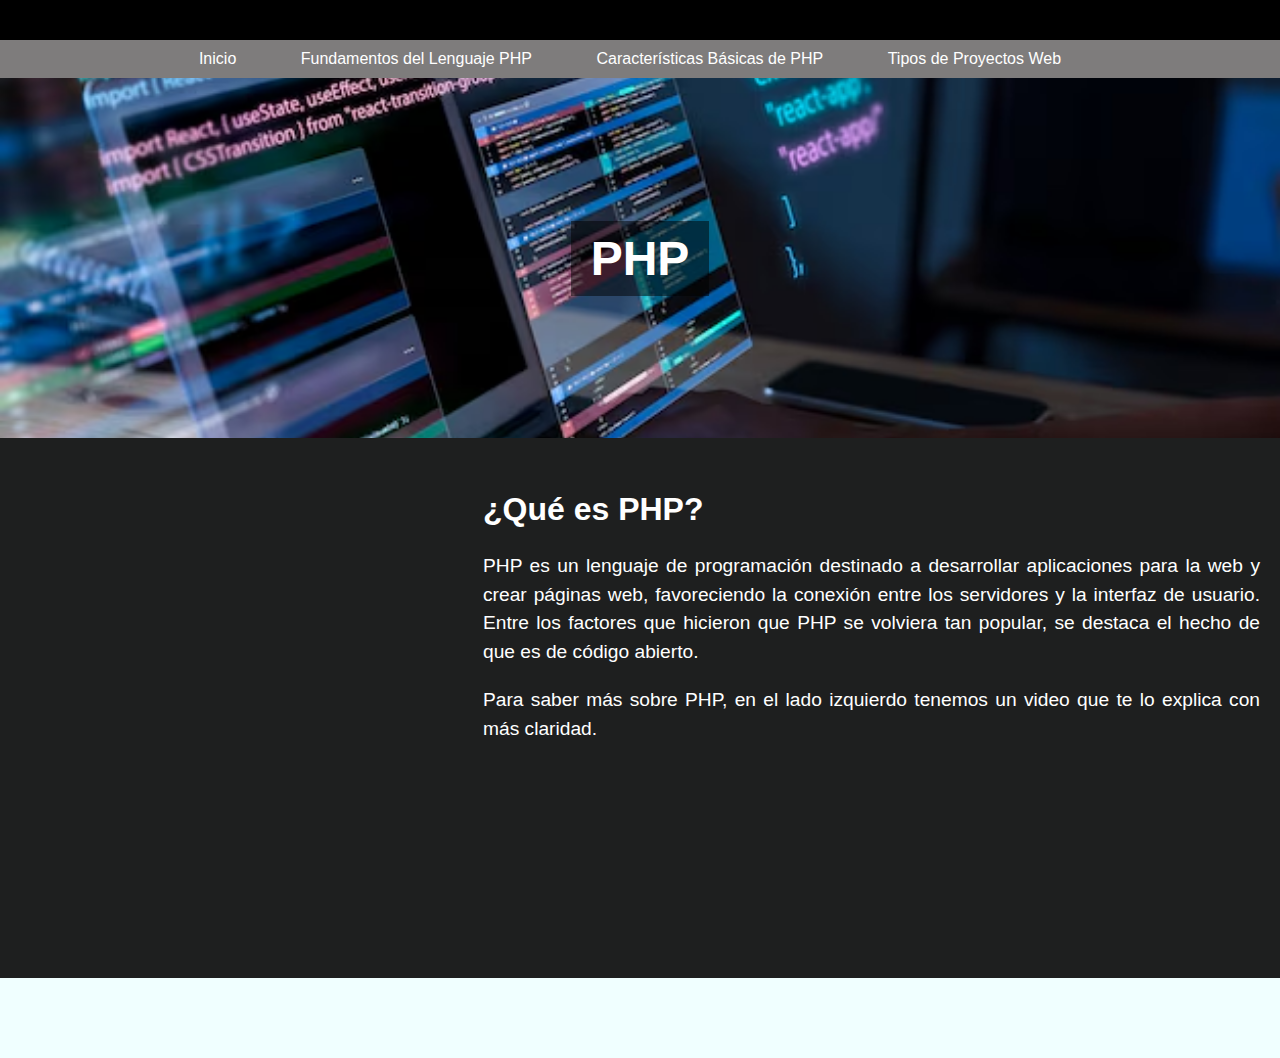
<file: index.html>
<!DOCTYPE html>
<html lang="en">
<head>
    <meta charset="UTF-8">
    <meta name="viewport" content="width=device-width, initial-scale=1.0">
    <title>Document</title>
    <link rel="stylesheet" href="css/style.css">
</head>
<body>
    <div class="topbar"></div>
    <ul class="nav">
        <li><a href="index.html">Inicio</a></li>  
        <li><a href="fundamentos de lenguaje PHP.html">Fundamentos del Lenguaje PHP</a></li>
        <li><a href="caracteristicas basicas de php.html">Características Básicas de PHP</a></li>
        <li><a href="tipos de proyectos web.html">Tipos de Proyectos Web</a></li> <!-- Nuevo enlace añadido -->
    </ul>
    
    <!-- Ajuste del slider con texto centralizado -->
    <div id="MostrarSlider">
        <h1>PHP</h1>
    </div>

    <!-- Contenedor principal con video a la izquierda e información a la derecha -->
    <div id="main-content">
        <div class="video-container">
            <iframe width="423" height="480" src="https://www.youtube.com/embed/ykGRYEX0n60" title="¿Qué es PHP? bien explicado" frameborder="0" allow="accelerometer; autoplay; clipboard-write; encrypted-media; gyroscope; picture-in-picture; web-share" referrerpolicy="strict-origin-when-cross-origin" allowfullscreen></iframe>
        </div>

        <div class="info-container">
                  <ul>
                  <h2>¿Qué es PHP?</h2>
                 <p> PHP es un lenguaje de programación destinado a desarrollar aplicaciones para la web y crear páginas web, favoreciendo la conexión entre los servidores y la interfaz de usuario. Entre los factores que hicieron que PHP se volviera tan popular, se destaca el hecho de que es de código abierto.</p>
                   Para saber más sobre PHP, en el lado izquierdo tenemos un video que te lo explica con más claridad.
                </ul>
        </div>
    </div>

    <div class="piePagina"></div>
</body>
</html>
</file>
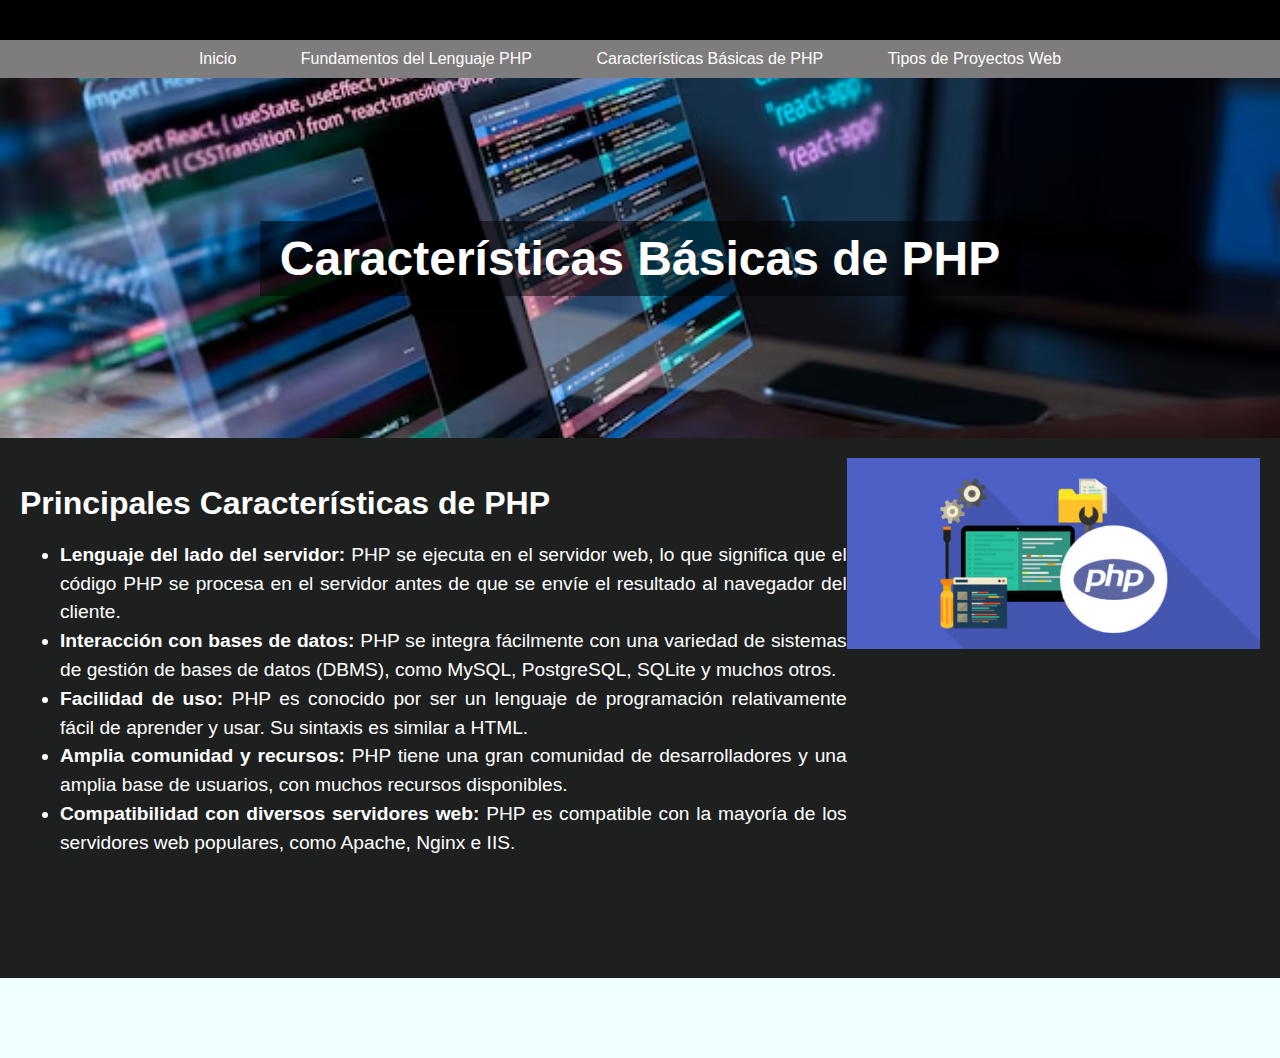
<file: caracteristicas basicas de php.html>
<!DOCTYPE html>
<html lang="es">
<head>
    <meta charset="UTF-8">
    <meta name="viewport" content="width=device-width, initial-scale=1.0">
    <title>Características Básicas de PHP</title>
    <link rel="stylesheet" href="css/style.css">
</head>
<body>
    <div class="topbar"></div>
    <ul class="nav">
        <li><a href="index.html">Inicio</a></li>
        <li><a href="fundamentos de lenguaje PHP.html">Fundamentos del Lenguaje PHP</a></li>
        <li><a href="#">Características Básicas de PHP</a></li>
        <li><a href="tipos de proyectos web.html">Tipos de Proyectos Web</a></li>
    </ul>

    <!-- Sección de contenido sobre Características Básicas de PHP -->
    <div id="MostrarSlider">
        <h1>Características Básicas de PHP</h1>
    </div>

    <div id="main-content">
        <div class="info-container">
            <h2>Principales Características de PHP</h2>
            <ul>
                <li><b>Lenguaje del lado del servidor:</b> PHP se ejecuta en el servidor web, lo que significa que el código PHP se procesa en el servidor antes de que se envíe el resultado al navegador del cliente.</li>
                <li><b>Interacción con bases de datos: </b> PHP se integra fácilmente con una variedad de sistemas de gestión de bases de datos (DBMS), como MySQL, PostgreSQL, SQLite y muchos otros.</li>
                <li><b>Facilidad de uso:</b> PHP es conocido por ser un lenguaje de programación relativamente fácil de aprender y usar. Su sintaxis es similar a HTML.</li>
                <li><b>Amplia comunidad y recursos:</b> PHP tiene una gran comunidad de desarrolladores y una amplia base de usuarios, con muchos recursos disponibles.</li>
                <li><b>Compatibilidad con diversos servidores web:</b> PHP es compatible con la mayoría de los servidores web populares, como Apache, Nginx e IIS.</li>
            </ul>
        </div>

        <!-- Aquí se agrega la imagen al lado derecho -->
        <div class="img-container">
            <img src="imagen/php1.jpg" alt="PHP Logo" class="img-derecha">
        </div>
    </div>

    <div class="piePagina"></div>
</body>
</html>
</file>
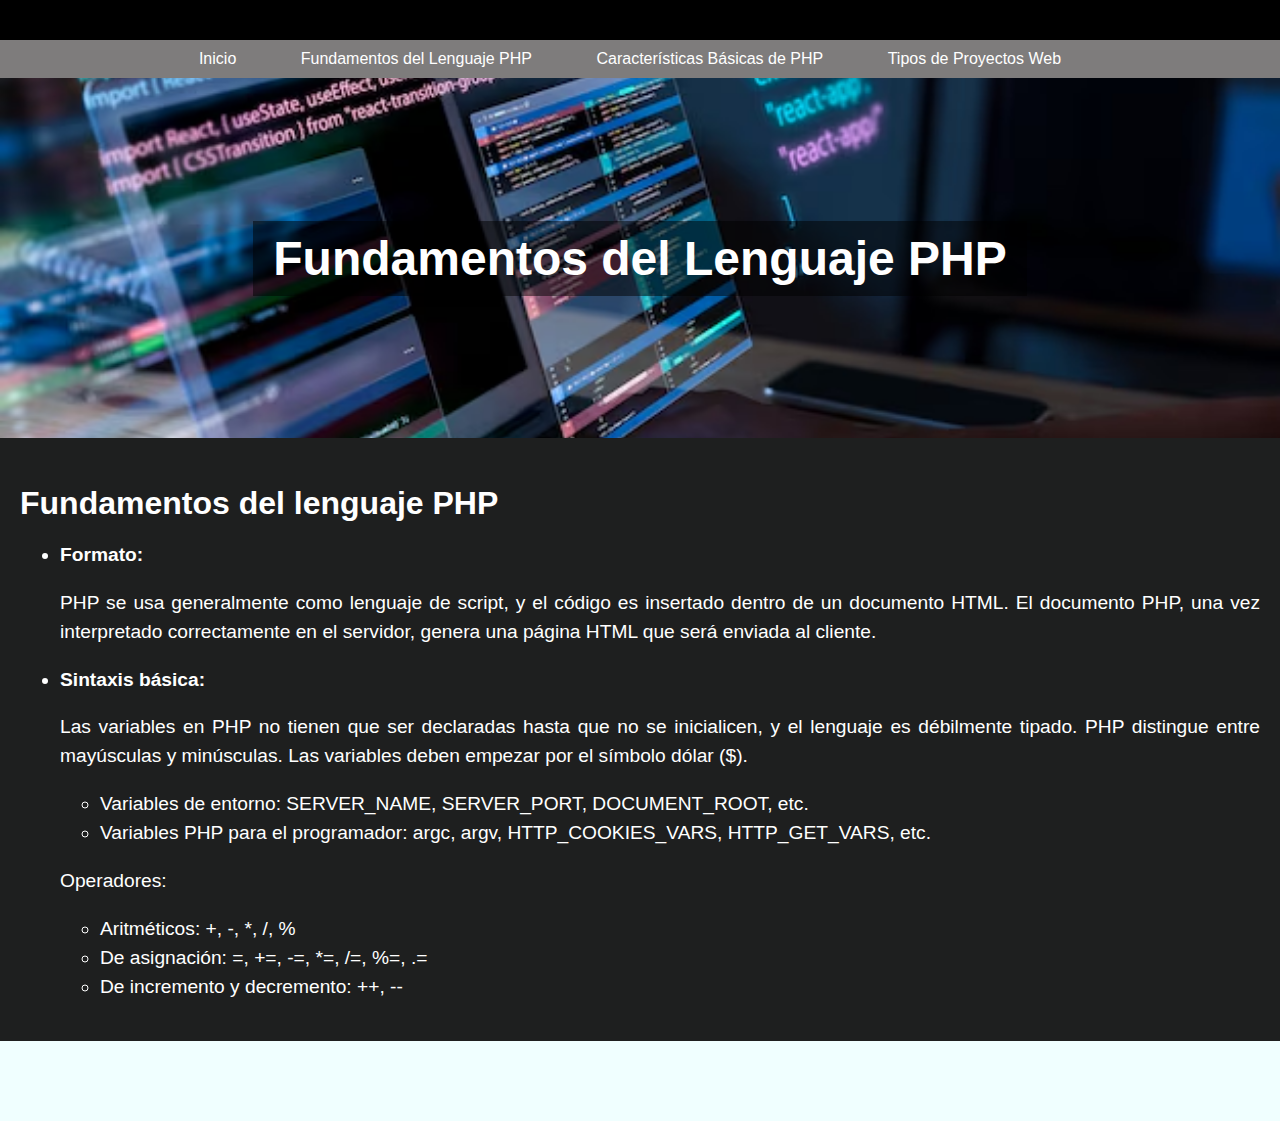
<file: fundamentos de lenguaje PHP.html>
<!DOCTYPE html>
<html lang="es">
<head>
    <meta charset="UTF-8">
    <meta name="viewport" content="width=device-width, initial-scale=1.0">
    <title>Fundamentos del Lenguaje PHP</title>
    <link rel="stylesheet" href="css/style.css">
</head>
<body>
    <div class="topbar"></div>
    <ul class="nav">
        <li><a href="index.html">Inicio</a></li>
        <li><a href="#">Fundamentos del Lenguaje PHP</a></li>
        <li><a href="caracteristicas basicas de php.html">Características Básicas de PHP</a></li>
        <li><a href="tipos de proyectos web.html">Tipos de Proyectos Web</a></li> <!-- Nuevo enlace añadido -->
    </ul>
    
    <!-- Sección de contenido sobre Fundamentos del Lenguaje PHP -->
    <div id="MostrarSlider">
        <h1>Fundamentos del Lenguaje PHP</h1>
    </div>

    <div id="main-content">
        <div class="info-container">
            <h2>Fundamentos del lenguaje PHP</h2>
            <ul>
                <li><b>Formato:</b></li>
                <p>PHP se usa generalmente como lenguaje de script, y el código es insertado dentro de un documento HTML. El documento PHP, una vez interpretado correctamente en el servidor, genera una página HTML que será enviada al cliente.</p>
                <li><b>Sintaxis básica:</b></li>
                <p>Las variables en PHP no tienen que ser declaradas hasta que no se inicialicen, y el lenguaje es débilmente tipado. PHP distingue entre mayúsculas y minúsculas. Las variables deben empezar por el símbolo dólar ($).</p>
                <ul>
                    <li>Variables de entorno: SERVER_NAME, SERVER_PORT, DOCUMENT_ROOT, etc.</li>
                    <li>Variables PHP para el programador: argc, argv, HTTP_COOKIES_VARS, HTTP_GET_VARS, etc.</li>
                </ul>
                <p>Operadores:</p>
                <ul>
                    <li>Aritméticos: +, -, *, /, %</li>
                    <li>De asignación: =, +=, -=, *=, /=, %=, .=</li>
                    <li>De incremento y decremento: ++, --</li>
                </ul>    
            </ul>
        </div>
    </div>

    <div class="piePagina"></div>
</body>
</html>
</file>
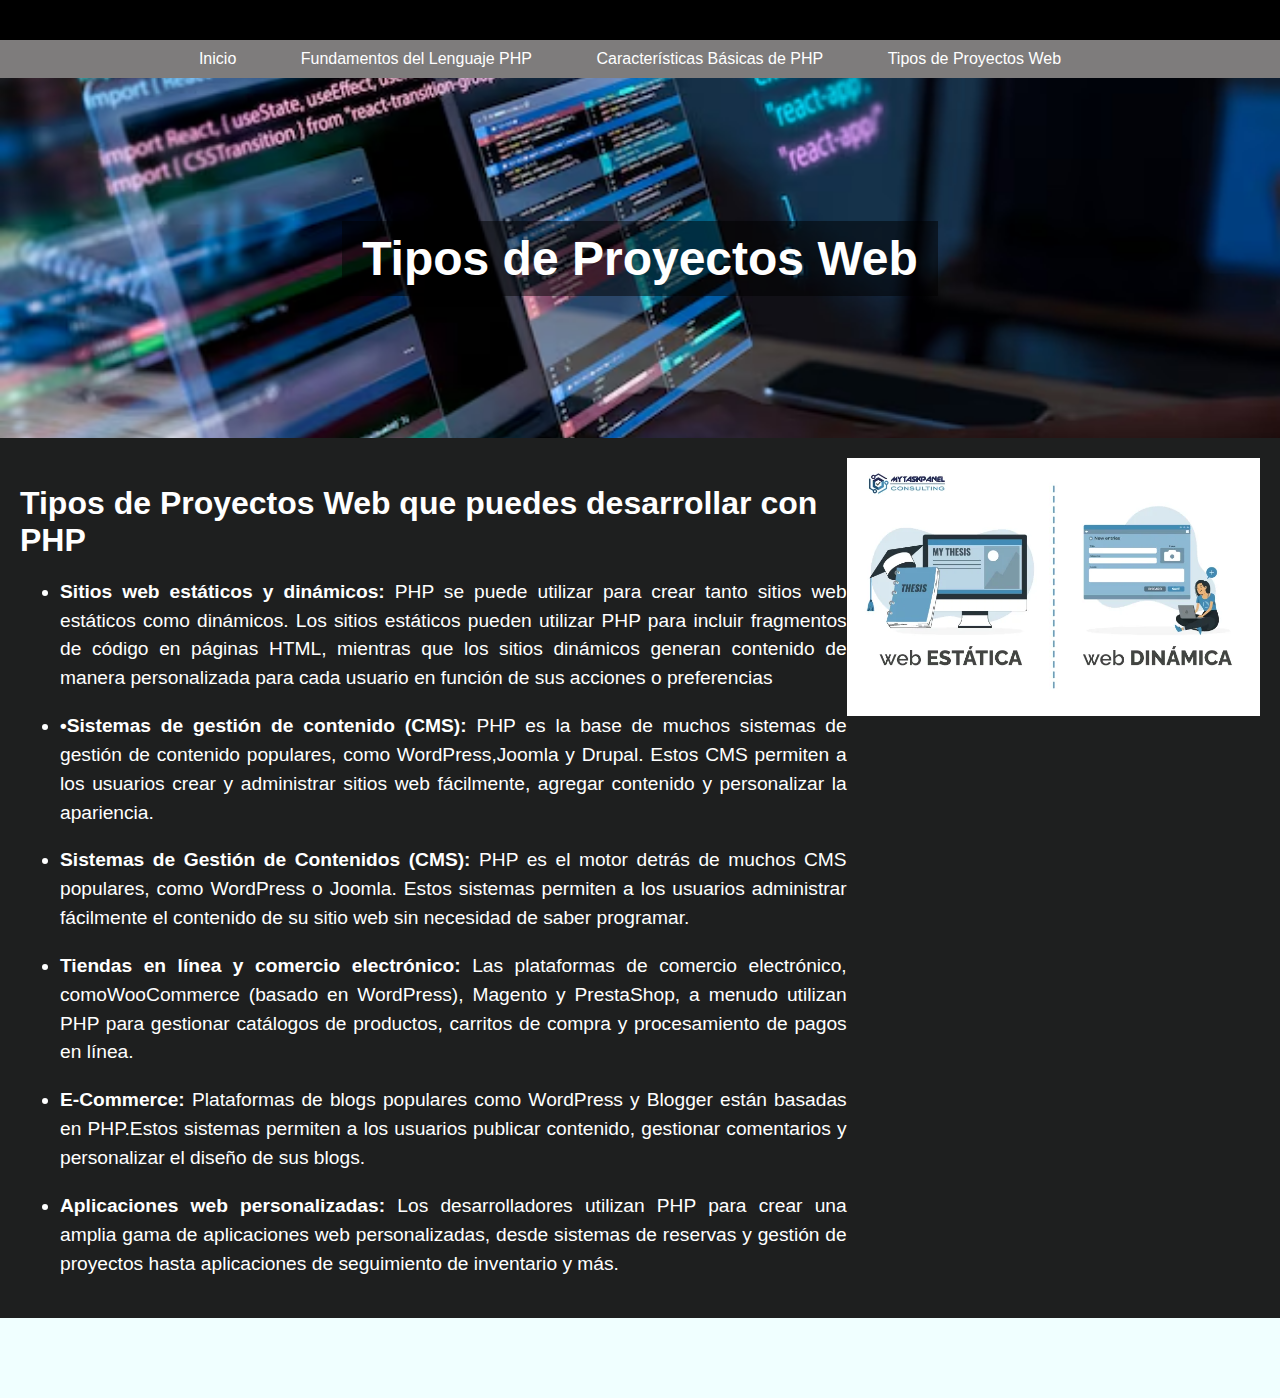
<file: tipos de proyectos web.html>
<!DOCTYPE html>
<html lang="es">
<head>
    <meta charset="UTF-8">
    <meta name="viewport" content="width=device-width, initial-scale=1.0">
    <title>Tipos de Proyectos Web</title>
    <link rel="stylesheet" href="css/style.css">
</head>
<body>
    <div class="topbar"></div>
    <ul class="nav">
        <li><a href="index.html">Inicio</a></li>
        <li><a href="fundamentos de lenguaje PHP.html">Fundamentos del Lenguaje PHP</a></li>
        <li><a href="caracteristicas basicas de php.html">Características Básicas de PHP</a></li>
        <li><a href="#">Tipos de Proyectos Web</a></li> <!-- El enlace activo -->
    </ul>
    
    <!-- Sección de contenido sobre Tipos de Proyectos Web -->
    <div id="MostrarSlider">
        <h1>Tipos de Proyectos Web</h1>
    </div>

    <div id="main-content">
        <div class="info-container">
            <h2>Tipos de Proyectos Web que puedes desarrollar con PHP</h2>
            <ul>
                <li><b>Sitios web estáticos y dinámicos:</b> PHP se puede utilizar para crear tanto sitios web estáticos
                    como dinámicos. Los sitios estáticos pueden utilizar PHP
                    para incluir fragmentos de código en páginas HTML, mientras que los sitios dinámicos generan contenido de
                    manera personalizada para cada usuario en función de sus acciones o preferencias</li></ul>
            <ul>
                <li><b>•Sistemas de gestión de contenido (CMS):</b> PHP es la base de muchos sistemas de gestión de contenido populares, como WordPress,Joomla y Drupal. Estos CMS permiten a los usuarios crear y administrar sitios web fácilmente, agregar contenido y personalizar la apariencia.</li></ul>
            <ul>
                <li><b>Sistemas de Gestión de Contenidos (CMS):</b> PHP es el motor detrás de muchos CMS populares, como WordPress o Joomla. Estos sistemas permiten a los usuarios administrar fácilmente el contenido de su sitio web sin necesidad de saber programar.</li></ul>
            <ul>
                <li><b>Tiendas en línea y comercio electrónico:</b> Las plataformas de comercio electrónico, comoWooCommerce (basado en WordPress), Magento y PrestaShop, a menudo utilizan PHP para gestionar catálogos de productos, carritos de compra y procesamiento de pagos en línea.</li></ul>
            <ul>  
                <li><b>E-Commerce:</b> Plataformas de blogs populares como WordPress y Blogger están basadas en PHP.Estos sistemas permiten a los usuarios publicar contenido, gestionar comentarios y personalizar el diseño de sus blogs.</li></ul>
             <ul>
                <li><b>Aplicaciones web personalizadas:</b> Los desarrolladores utilizan PHP para crear una amplia gama de aplicaciones web personalizadas, desde sistemas de reservas y gestión de proyectos hasta aplicaciones de seguimiento de inventario y más. </li></ul>
            </ul>
        </div>
        
        <!-- Contenedor para las imágenes -->
        <div class="img-container">
            <img src="imagen/ESTAC.webp" alt="Imagen sobre proyectos web" class="img-derecha">
        </div>
    </div>

    <div class="piePagina"></div>
</body>
</html>
</file>
<file: css/style.css>
body {
    font-family: Arial, sans-serif;
    margin: 0;
    padding: 0;
}

.topbar {
    background-color: #000;
    height: 40px;
}

.nav {
    list-style: none;
    margin: 0;
    padding: 0;
    background-color: #7E7C7C;
    text-align: center;
}

.nav li {
    display: inline-block;
    margin-right: 20px;
}

.nav li a {
    color: white;
    text-decoration: none;
    padding: 10px 20px;
    display: block;
}

/* Styling for all sliders */
#MostrarSlider {
    background-image: url("../imagen/slider.png");
    background-repeat: no-repeat;
    background-position: center;
    background-size: cover;
    height: 40vh;
    display: flex;
    align-items: center;
    justify-content: center;
    color: white;
}

#MostrarSlider h1 {
    font-size: 3rem;
    font-weight: bold;
    background-color: rgba(0, 0, 0, 0.5);
    padding: 10px 20px;
}

/* Main content styling */
#main-content {
    display: flex;
    justify-content: space-between;
    align-items: flex-start;
    padding: 20px;
    background-color: #1E1F1F;
    color: white;
    min-height: 500px;
}

.info-container {
    flex: 2;
}

.info-container h2 {
    font-size: 2rem;
    margin-bottom: 10px;
}

/* Justificar el texto de los párrafos y las listas */
.info-container p,
.info-container ul {
    text-align: justify; /* Justificar el texto */
    font-size: 1.2rem;
    line-height: 1.5;
}

/* Image styling */
.img-container {
    flex: 1;
    display: flex;
    justify-content: flex-end;
}

.img-derecha {
    max-width: 100%;
    max-height: 400px;
    margin-left: 20px;
}

/* Footer styling */
.piePagina {
    background-color: azure;
    height: 80px;
}
</file>
